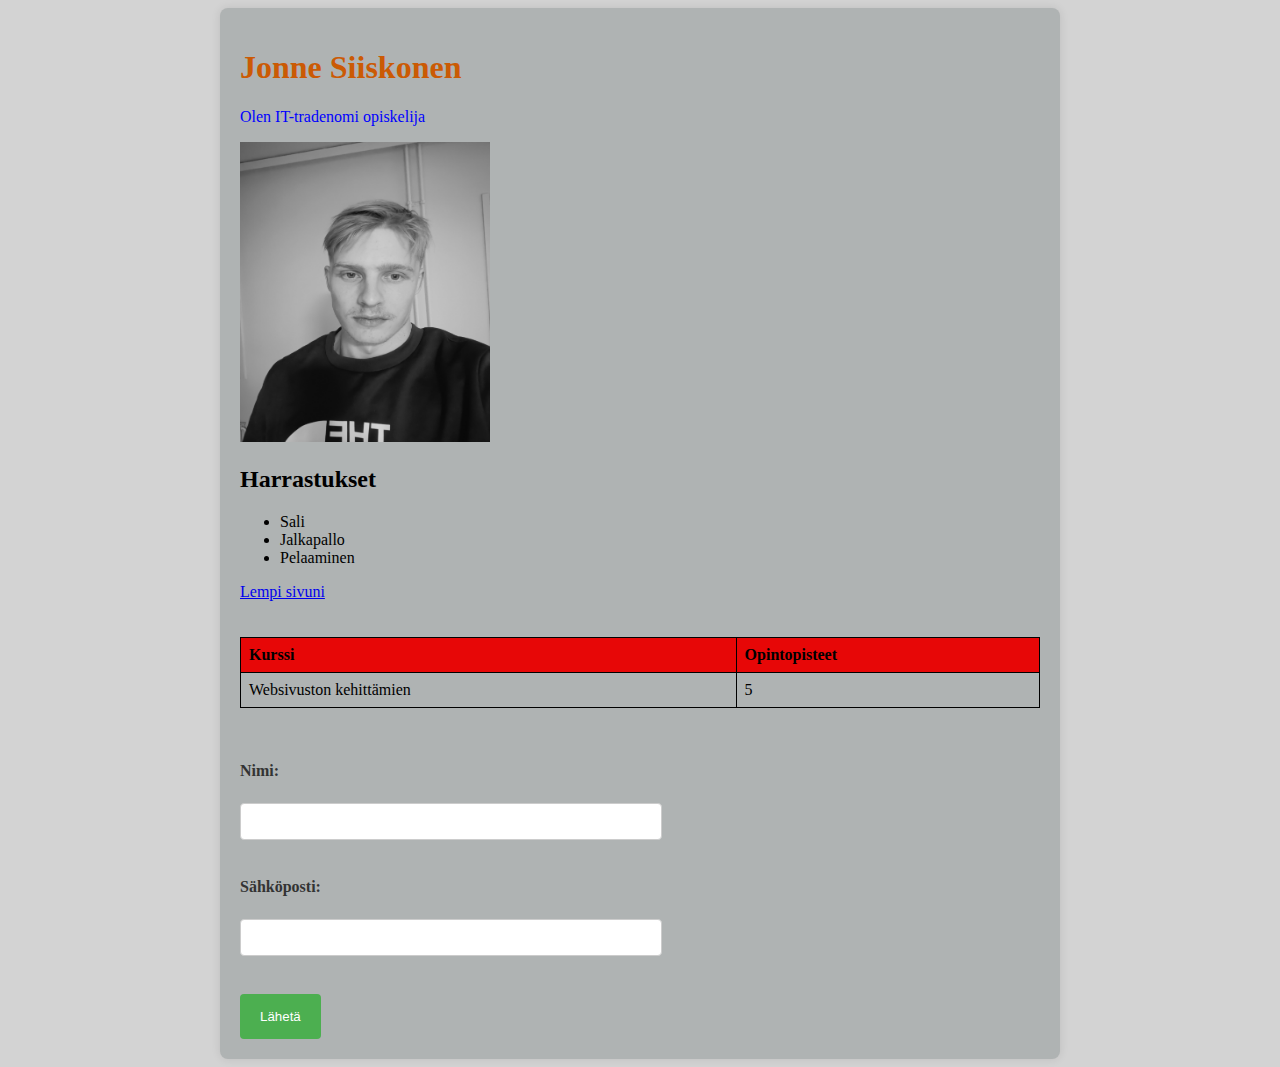
<file: WS01_HTML/index.html>
<!DOCTYPE html>
<html lang="en">
  <head>
    <meta charset="UTF-8" />
    <meta name="viewport" content="width=device-width, initial-scale=1.0" />
    <title>Jonne Siiskonen</title>
    <link rel="stylesheet" href="../WS02_CSS/style.css" />
  </head>
  <body>
    <div class ="container">
    <h1>Jonne Siiskonen</h1>
    <p>Olen IT-tradenomi opiskelija</p>
    <img src="pics/pic.jpg" alt="kuva minusta" width="250" height="300" />
    <h2>Harrastukset</h2>
    <ul>
      <li>Sali</li>
      <li>Jalkapallo</li>
      <li>Pelaaminen</li>
    </ul>
    <a href="https://www.hltv.org/" target="_blank">Lempi sivuni</a>
    <br /><br /><br>

    <table>
      <tr>
        <th>Kurssi</th>
        <th>Opintopisteet</th>
      </tr>
      <tr>
        <td>Websivuston kehittämien</td>
        <td>5</td>
      </tr>
    </table>
    <br /><br /><br />
    <form>
      <label for="name">Nimi:</label><br><br>
      <input type="text" id="name" name="name" required /><br /><br />
      <label for="email">Sähköposti:</label><br><br>
      <input type="email" id="email" name="email" required /><br /><br />
      <input type="submit" value="Lähetä" />
    </form>
  </div>
  </body>
</html>
</file>
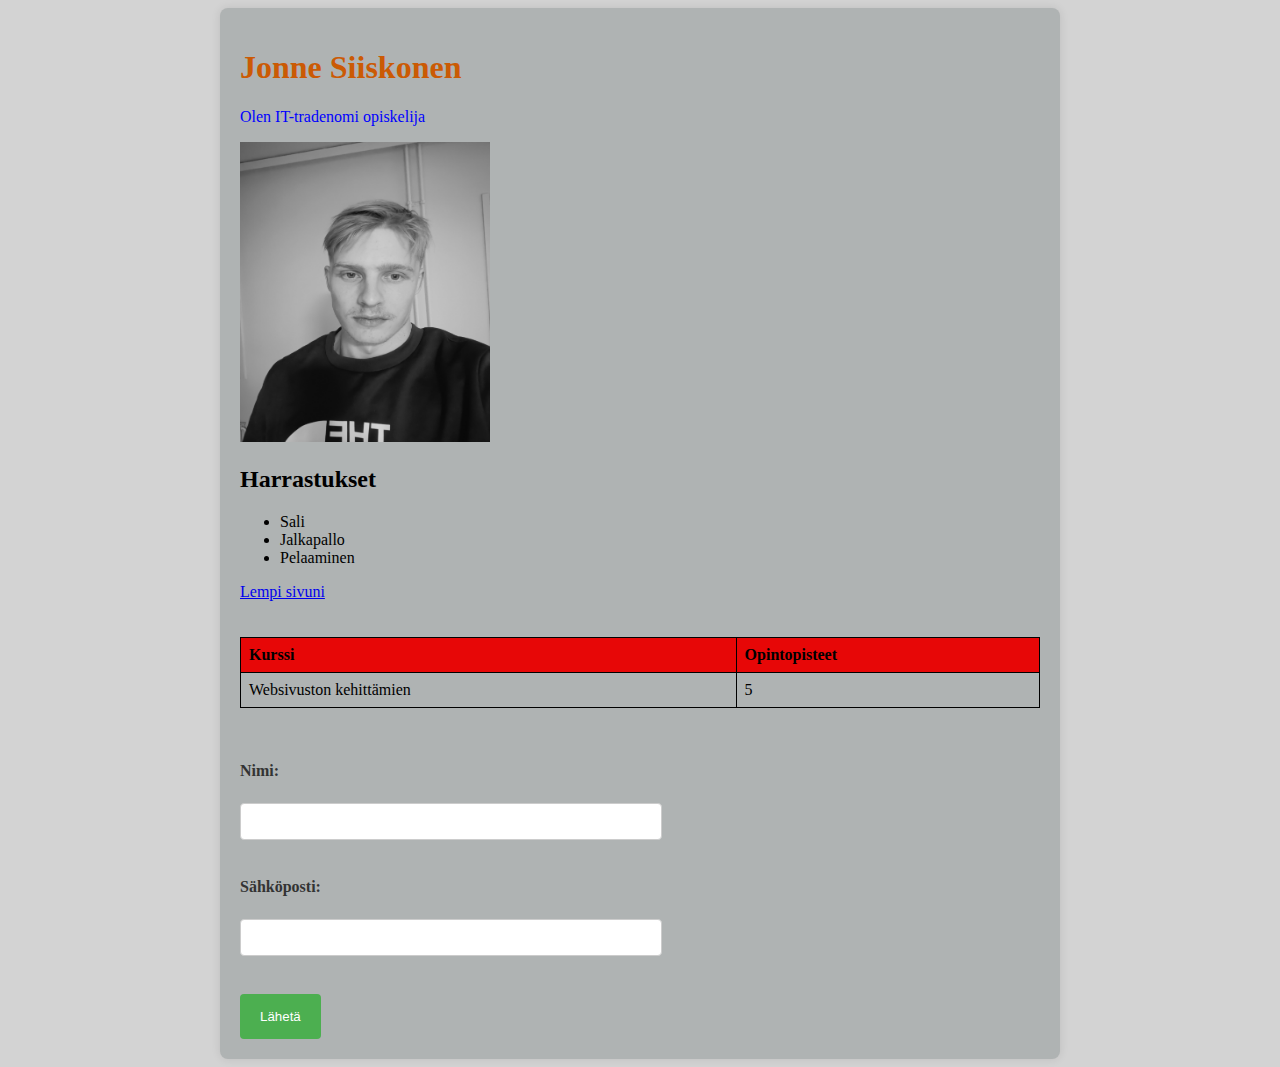
<file: WS02_CSS/index.html>
<!DOCTYPE html>
<html lang="en">
  <head>
    <meta charset="UTF-8" />
    <meta name="viewport" content="width=device-width, initial-scale=1.0" />
    <title>Jonne Siiskonen</title>
    <link rel="stylesheet" href="style.css" />
  </head>
  <body>
    <div class ="container">
    <h1>Jonne Siiskonen</h1>
    <p>Olen IT-tradenomi opiskelija</p>
    <img src="pics/pic.jpg" alt="kuva minusta" width="250" height="300" />
    <h2>Harrastukset</h2>
    <ul>
      <li>Sali</li>
      <li>Jalkapallo</li>
      <li>Pelaaminen</li>
    </ul>
    <a href="https://www.hltv.org/" target="_blank">Lempi sivuni</a>
    <br /><br /><br>

    <table>
      <tr>
        <th>Kurssi</th>
        <th>Opintopisteet</th>
      </tr>
      <tr>
        <td>Websivuston kehittämien</td>
        <td>5</td>
      </tr>
    </table>
    <br /><br /><br />
    <form>
      <label for="name">Nimi:</label><br><br>
      <input type="text" id="name" name="name" required /><br /><br />
      <label for="email">Sähköposti:</label><br><br>
      <input type="email" id="email" name="email" required /><br /><br />
      <input type="submit" value="Lähetä" />
    </form>
  </div>
  </body>
</html>
</file>
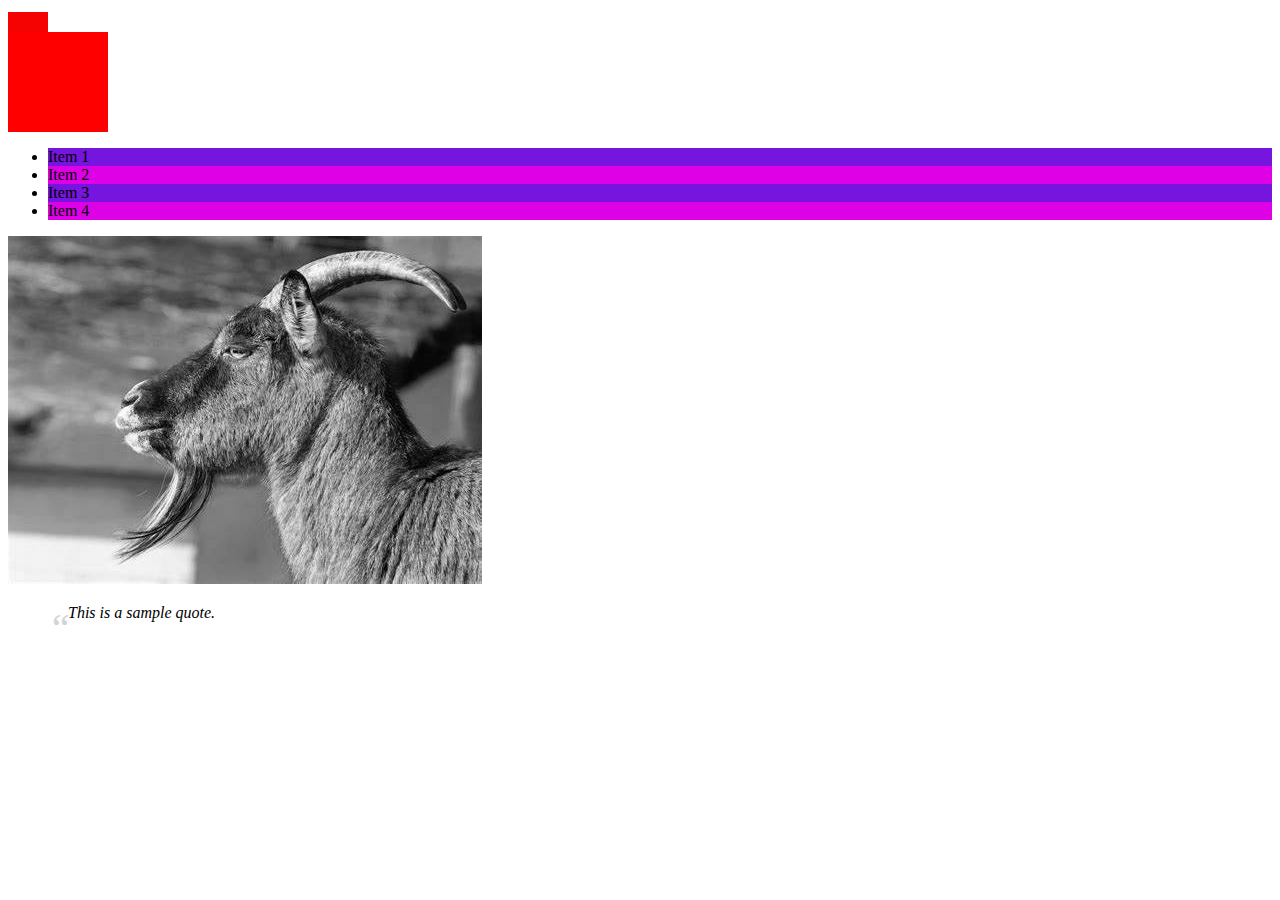
<file: WS03_CSS-Adv/index.html>
<!DOCTYPE html>
<html lang="en">
<head>
    <meta charset="UTF-8">
    <meta name="viewport" content="width=device-width, initial-scale=1.0">
    <title>css adv</title>
    <link rel="stylesheet" href="style.css">
</head>
<body>
    <button class="transition-button"></button>

    <div class="animation-box"></div>

    <ul class="pseudo-list">
        <li>Item 1</li>
        <li>Item 2</li>
        <li>Item 3</li>
        <li>Item 4</li>
    </ul>

    <img src="pics/goat.jfif" alt="goat"class="filter-image" />

    <blockquote class="quote">
        This is a sample quote.
    </blockquote>
</body>
</html>
</file>
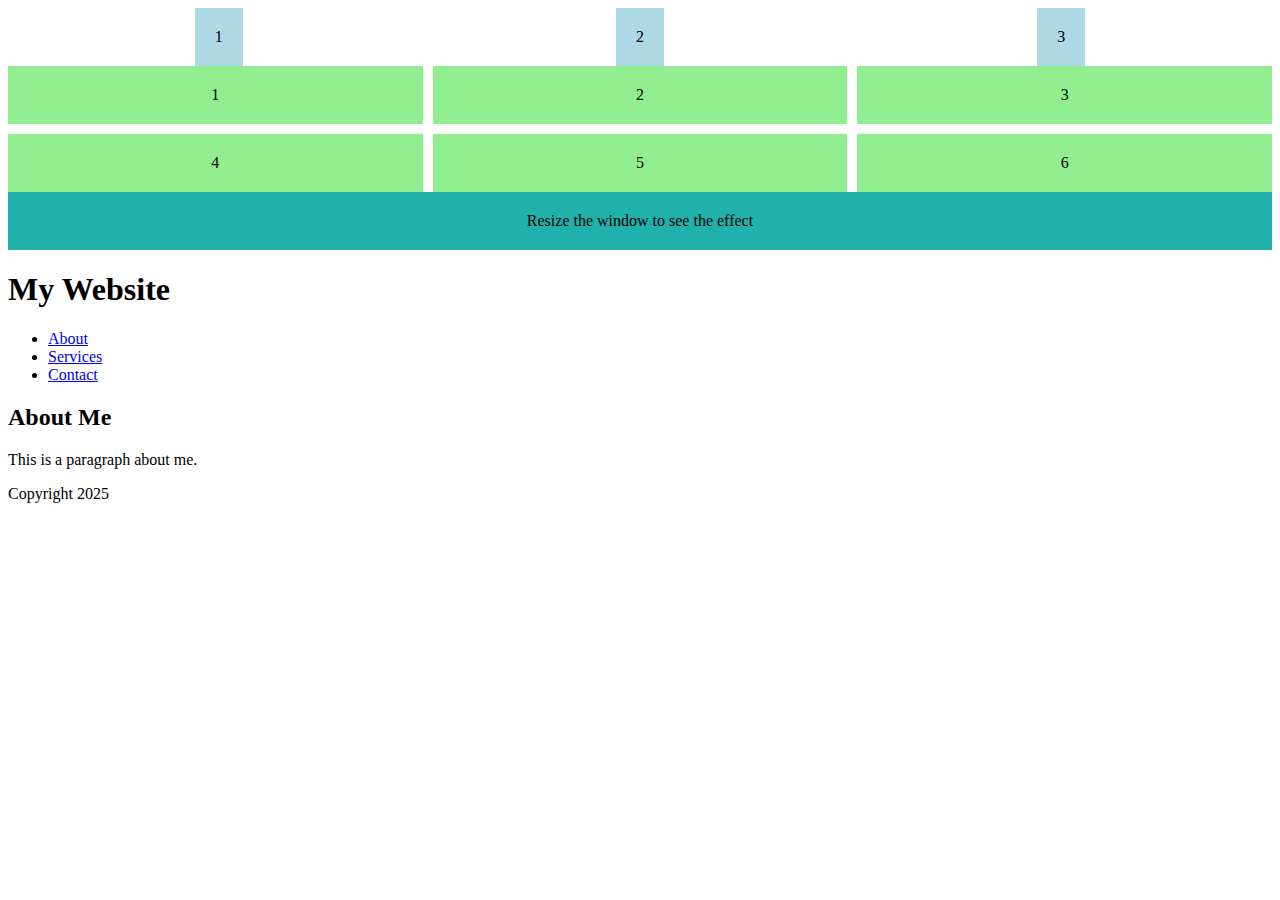
<file: WS04_PAGE/index.html>
<!DOCTYPE html>
<html lang="en">
<head>
    <meta charset="UTF-8">
    <meta name="viewport" content="width=device-width, initial-scale=1.0">
    <title>Page layot</title>
    <link rel="stylesheet" href="style.css">
</head>
<body>

    <div class="flex-container">
        <div class="box">1</div>
        <div class="box">2</div>
        <div class="box">3</div>
    </div>

    <div class="grid-container">
        <div class="grid-item">1</div>
        <div class="grid-item">2</div>
        <div class="grid-item">3</div>
        <div class="grid-item">4</div>
        <div class="grid-item">5</div>
        <div class="grid-item">6</div> 
    </div>

        <div class="responsive-box">Resize the window to see the effect</div>

        <header>
            <h1>My Website</h1>
            <nav>
              <ul>
                <li><a href="#about">About</a></li>
                <li><a href="#services">Services</a></li>
                <li><a href="#contact">Contact</a></li>
              </ul>
            </nav>
          </header>
          
          <main>
            <section id="about">
              <h2>About Me</h2>
              <p>This is a paragraph about me.</p>
            </section>
          </main>
          
          <footer>
            <p>Copyright 2025</p>
          </footer>
</body>
</html>
</file>
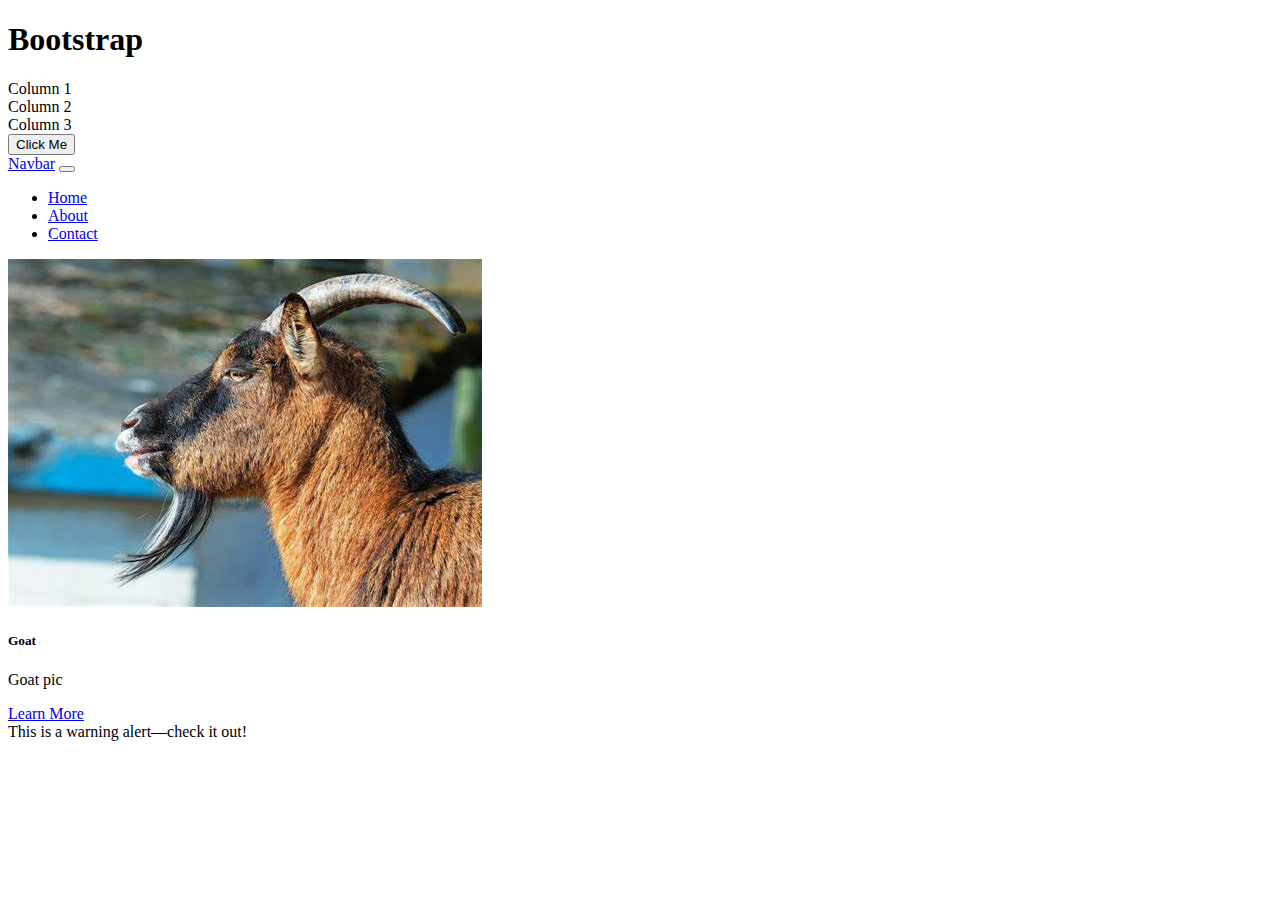
<file: WS06_BOOTSTRAP/index.html>
<!DOCTYPE html>
<html lang="en">
  <head>
    <meta charset="utf-8">
    <meta name="viewport" content="width=device-width, initial-scale=1">
    <title>Bootstrap demo</title>
    <link href="https://cdn.jsdelivr.net/npm/bootstrap@5.3.5/dist/css/bootstrap.min.css" rel="stylesheet" integrity="sha384-SgOJa3DmI69IUzQ2PVdRZhwQ+dy64/BUtbMJw1MZ8t5HZApcHrRKUc4W0kG879m7" crossorigin="anonymous">
  </head>
  <body>
    <h1>Bootstrap</h1>

    <div class="container">
        <div class="row">
          <div class="col-md-4 col-12">Column 1</div>
          <div class="col-md-4 col-12">Column 2</div>
          <div class="col-md-4 col-12">Column 3</div>
        </div>
      </div>

      <button class="btn btn-danger">Click Me</button>

      <nav class="navbar navbar-expand-lg navbar-light bg-light">
        <a class="navbar-brand" href="#">Navbar</a>
        <button class="navbar-toggler" type="button" data-toggle="collapse" data-target="#navbarNav" aria-controls="navbarNav" aria-expanded="false" aria-label="Toggle navigation">
          <span class="navbar-toggler-icon"></span>
        </button>
        <div class="collapse navbar-collapse" id="navbarNav">
          <ul class="navbar-nav">
            <li class="nav-item active">
              <a class="nav-link" href="#">Home</a>
            </li>
            <li class="nav-item">
              <a class="nav-link" href="#">About</a>
            </li>
            <li class="nav-item">
              <a class="nav-link" href="#">Contact</a>
            </li>
          </ul>
        </div>
      </nav>

      <div class="card" style="width: 18rem;">
        <img src="pics/goat.jfif" class="card-img-top" alt="Card Image">
        <div class="card-body">
          <h5 class="card-title">Goat</h5>
          <p class="card-text">Goat pic</p>
          <a href="#" class="btn btn-primary">Learn More</a>
        </div>
      </div>

      <div class="alert alert-info" role="alert">
        This is a warning alert—check it out!
      </div>

     

    <script src="https://cdn.jsdelivr.net/npm/bootstrap@5.3.5/dist/js/bootstrap.bundle.min.js" integrity="sha384-k6d4wzSIapyDyv1kpU366/PK5hCdSbCRGRCMv+eplOQJWyd1fbcAu9OCUj5zNLiq" crossorigin="anonymous"></script>
  </body>
</html>
</file>
<file: WS02_CSS/style.css>
p {
  color: blue;
}
body {
  background-color: lightgray;
}

h1 {
  font-size: 2em;
  color: rgb(203, 90, 4);
}

.container {
  max-width: 800px;
  margin: 0 auto;
  padding: 20px;
  background-color: rgb(175, 179, 179);
  border-radius: 8px;
  box-shadow: 0 0 10px rgba(0, 0, 0, 0.1);
}

table {
  width: 100%;
  border-collapse: collapse;
}
th,
td {
  border: 1px solid black;
  padding: 8px;
  text-align: left;
}
th {
  background-color: #e70707;
}
label {
  font-weight: bold;
  color: #333;
}
input[type="text"],
input[type="email"] {
  width: 50%;
  padding: 10px;
  margin: 5px 0 20px 0;
  border: 1px solid #ccc;
  border-radius: 4px;
}
input[type="submit"] {
  background-color: #4caf50;
  color: white;
  padding: 15px 20px;
  border: none;
  border-radius: 4px;
  cursor: pointer;
}
input[type="submit"]:hover {
  background-color: #45a049;
}
</file>
<file: WS03_CSS-Adv/style.css>
.transition-button {
  background-color: rgb(245, 2, 2);
  padding: 10px 20px;
  border: none;
  cursor: pointer;
  transition: background-color 0.3s ease;
}
.transition-button:hover {
  background-color: darkblue;
  color: rgb(234, 21, 21);
}

.animation-box {
    width: 100px;
    height: 100px;
    background-color: red;
    position: relative;
    animation: move 2s infinite alternate;
}



@keyframes move {
    from {
        left: 0;
    }
    to {
        left: 100px;
    }

}

.pseudo-list li:nth-child(odd) {
    background-color: #7615dd;
}
.pseudo-list li:nth-child(even) {
    background-color: #de01e6;
}

.filter-image {
    filter: grayscale(100%);
    transition: filter 0.5s ease;
}
.filter-image:hover {
    filter: grayscale(0%);
}

.quote {
    position: relative;
    padding-left: 20px;
    font-style: italic;
  }
  
  .quote::before {
    content: '“';
    font-size: 40px;
    position: absolute;
    left: 0;
    top: 0;
    color: lightgray;
  }
</file>
<file: WS04_PAGE/style.css>
.flex-container {
  display: flex;
  justify-content: space-around;
  align-items: center;
}

.flex-container {
    display: flex;
    justify-content: space-around;
    align-items: center;
  }
  
  .box {
    background-color: lightblue;
    padding: 20px;
    text-align: center;
  }

  .grid-container {
    display: grid;
    grid-template-columns: repeat(3, 1fr);
    grid-gap: 10px;
  }
  
  .grid-item {
    background-color: lightgreen;
    padding: 20px;
    text-align: center;
  }

  .responsive-box {
    padding: 20px;
    text-align: center;
  }
  
  @media (max-width: 600px) {
    .responsive-box {
      background-color: lightcoral;
    }
  }
  
  @media (min-width: 601px) {
    .responsive-box {
      background-color: lightseagreen;
    }
  }
</file>
